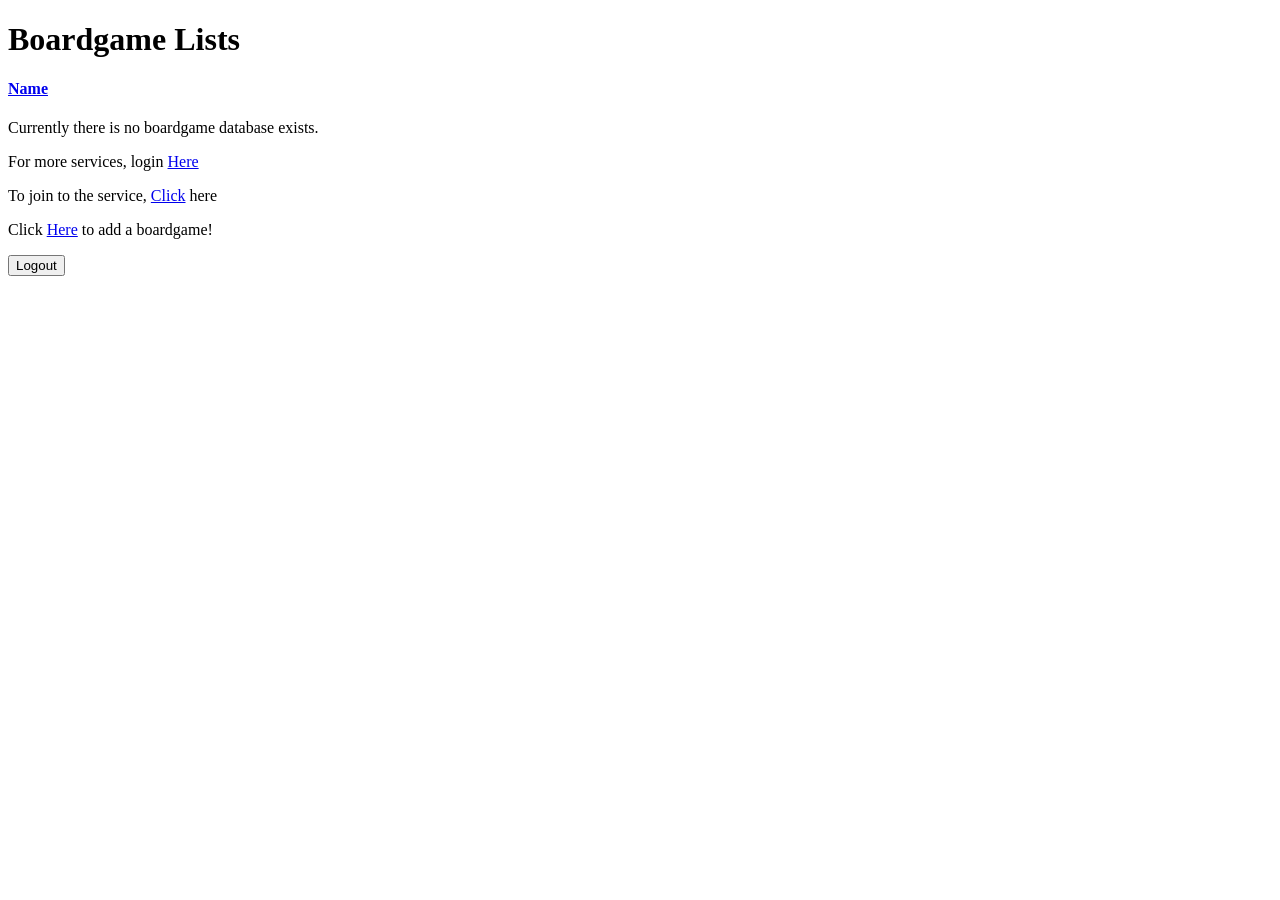
<file: src/main/resources/templates/index.html>
<!DOCTYPE html>
<html lang="en" xmlns:th="http://www.thymeleaf.org"
    xmlns:sec="https://www.thymeleaf.org/thymeleaf-extras-springsecurity5" data-bs-theme="light">


<head th:replace="~{fragments/header.html :: html-head(title='Boardgame Home')}"></head>

<body>
    <nav th:replace="~{fragments/links :: nav.navigation-links}"></nav>

    <main class="container">
        <div class="p-4 p-md-5 mb-4 text-center">
            <div class="container col-md-6">
                <h1>Boardgame Lists</h1>

                <div id="error" class="error pt-3">
                    <div th:if="${userAddedMsg}">
                        <p th:text="${userAddedMsg}"></p>
                    </div>
                </div>

                <div th:unless="${boardgames.empty}" class="py-3 my-3">
                    <div class="list-group d-flex flex-wrap justify-content-center" th:each="boardgame : ${boardgames}">
                        <a href="#" th:href='@{|/${boardgame.id}|}'
                            class="list-group-item list-group-item-action py-3 my-2">
                            <h4 th:text="${boardgame.name}">Name</h4>
                        </a>
                    </div>
                </div>
            </div>

            <div th:if="${boardgames.empty}">
                <p>Currently there is no boardgame database exists.</p>
            </div>

            <div sec:authorize="!hasRole('ROLE_USER')">
                <p class="lead">For more services, login <a href="#" th:href="@{/login}">Here</a></p>
                <p class="lead">To join to the service, <a href="#" th:href="@{/newUser}">Click</a> here</p>
            </div>
            <div sec:authorize="hasRole('ROLE_USER') || hasRole('ROLE_MANAGER')">
                <p class="lead">Click <a href="#" th:href="@{/secured/addBoardGame}">Here</a> to add a boardgame!</p>
                <form action="#" th:action="@{/logout}" method="post">
                    <input type="submit" value="Logout" class="btn btn-primary m-2 pb-2">
                </form>
            </div>
        </div>
    </main>
    <div class="b-example-divider border border-light"></div>

    <div th:insert="~{fragments/links :: div.bottom-links}"></div>
    <div th:replace="~{fragments/footer.html :: page-footer}"></div>
</body>

</html>
</file>
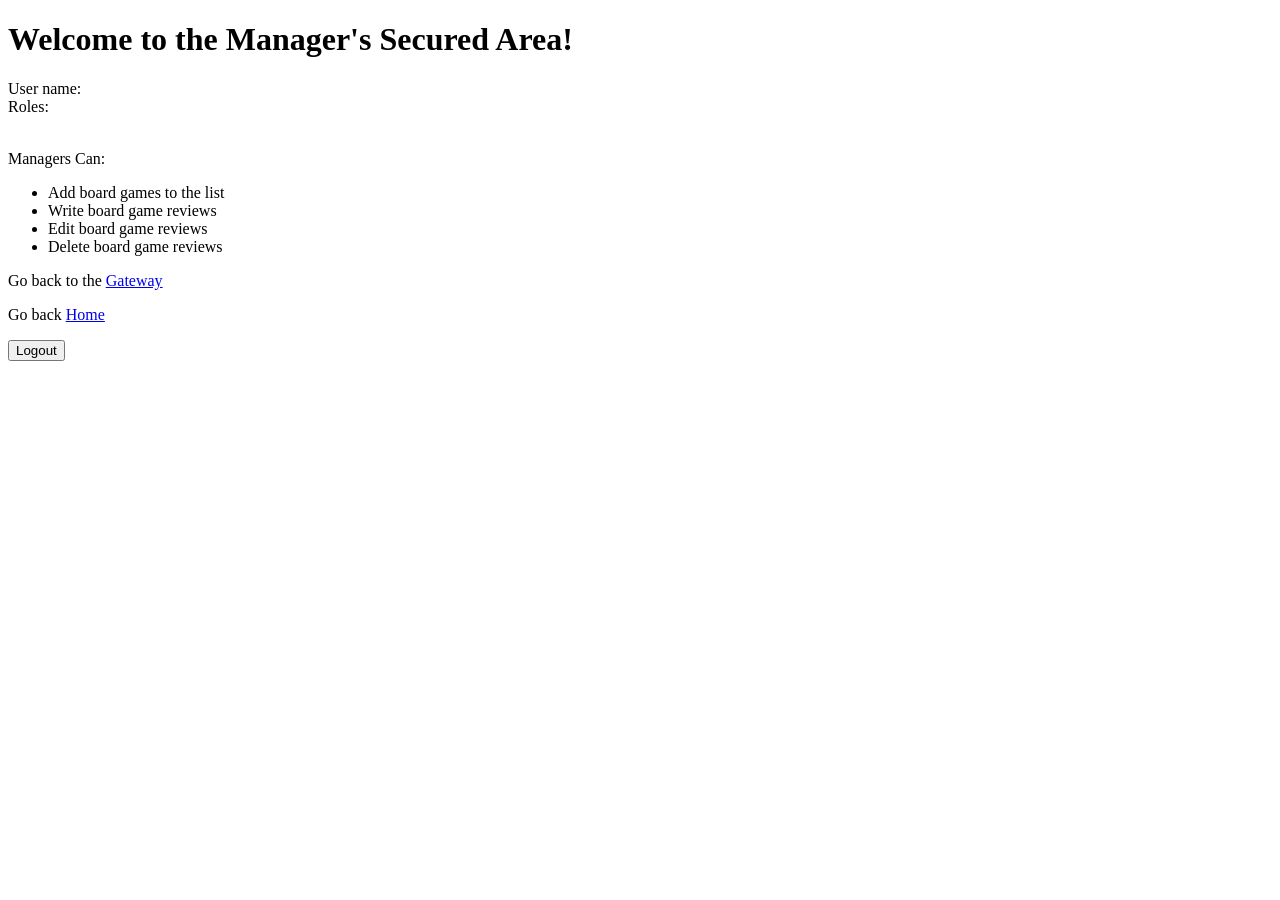
<file: src/main/resources/templates/secured/manager/index.html>
<!DOCTYPE html>
<html xmlns:th="http://www.thymleaf.org">

<head th:replace="~{fragments/header.html :: html-head(title='Managers Secured Area')}"></head>

<body>
    <nav th:replace="~{fragments/links :: nav.navigation-links}"></nav>
    <main class="container">
        <div class="p-4 p-md-5 mb-4 text-center">
            <h1>Welcome to the Manager's Secured Area!</h1>
            <div class="container col-md-6">
                <div class="bg-light border rounded py-3 my-3 ">
                    User name: <span sec:authentication="name"></span>
                    <br>
                    Roles: <span sec:authentication="principal.authorities"></span>
                    <br><br>
                    <p class="lead">Managers Can:</p>
                    <ul class="lead">
                        <li>
                            Add board games to the list
                        </li>
                        <li>
                            Write board game reviews
                        </li>
                        <li>
                            Edit board game reviews
                        </li>
                        <li>
                            Delete board game reviews
                        </li>
                    </ul>
                </div>
                <p class="lead">Go back to the <a href="#" th:href="@{/secured}">Gateway</a></p>
                <p class="lead">Go back <a href="#" th:href="@{/}">Home</a></p>
                <form action="#" th:action="@{/logout}" method="post">
                    <input type="submit" value="Logout" class="btn btn-primary m-2 pb-2">
                </form>
            </div>
        </div>
    </main>
    <div class="b-example-divider border border-light"></div>
    <div th:include="fragments/links :: div.bottom-links"></div>
    <div th:replace="~{fragments/footer.html :: page-footer}"></div>
</body>

</html>
</file>
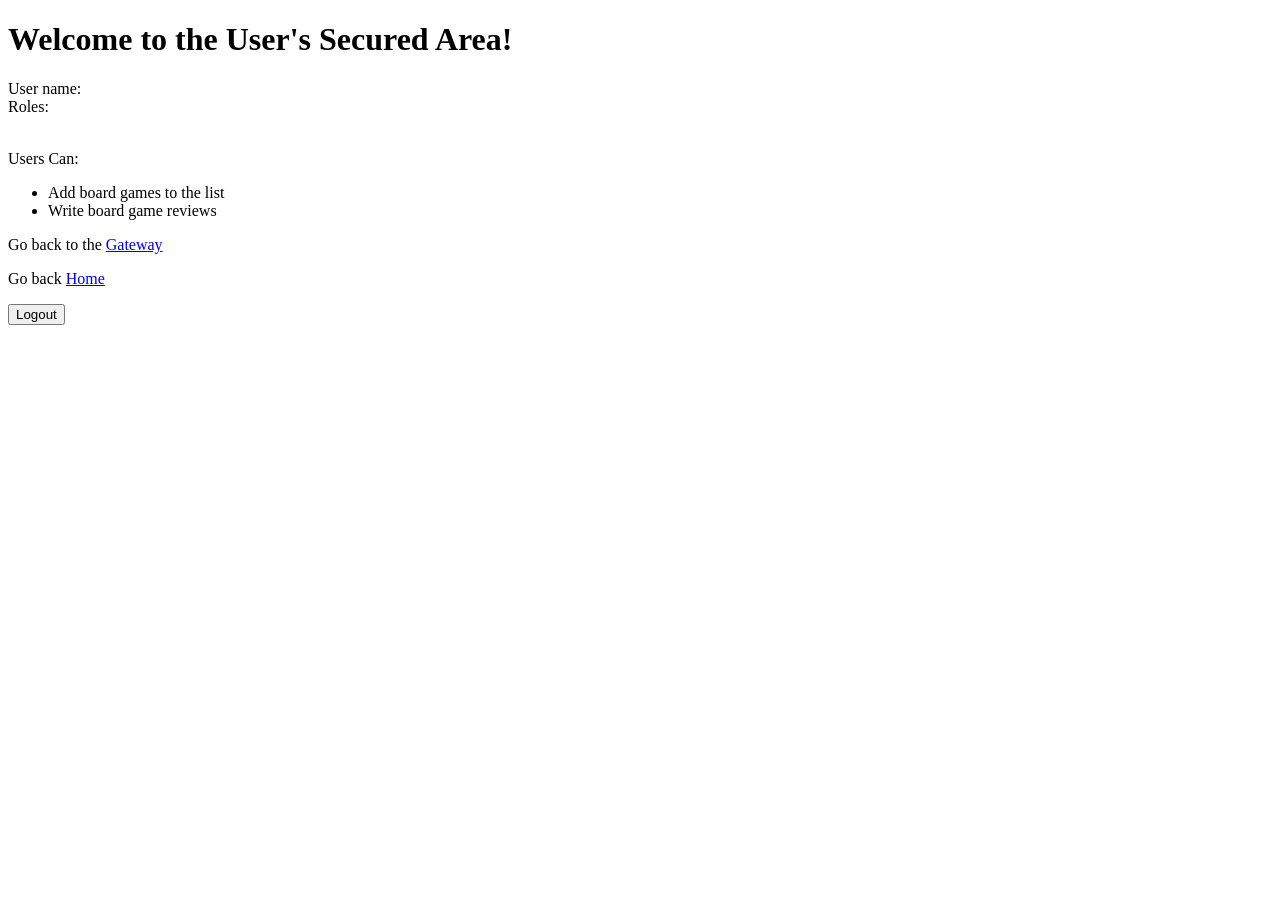
<file: src/main/resources/templates/secured/user/index.html>
<!DOCTYPE html>
<html lang="en" xmlns:th="https://www.thymeleaf.org"
    xmlns:sec="https://www.thymeleaf.org/thymeleaf-extras-springsecurity5">

<head th:replace="~{fragments/header.html :: html-head(title='User Area!')}"></head>

<body>
    <nav th:replace="~{fragments/links :: nav.navigation-links}"></nav>
    <main class="container">
        <div class="p-4 p-md-5 mb-4 text-center">
            <h1>Welcome to the User's Secured Area!</h1>
            <div class="container col-md-6">
                <div class="bg-light border rounded py-3 my-3 ">
                    User name: <span sec:authentication="name"></span>
                    <br>
                    Roles: <span sec:authentication="principal.authorities"></span>
                    <br><br>
                    <p class="lead">Users Can:</p>
                    <ul class="lead">
                        <li>
                            Add board games to the list
                        </li>
                        <li>
                            Write board game reviews
                        </li>
                    </ul>
                </div>
                <p class="lead">Go back to the <a href="#" th:href="@{/secured}">Gateway</a></p>
                <p class="lead">Go back <a href="#" th:href="@{/}">Home</a></p>
                <form action="#" th:action="@{/logout}" method="post">
                    <input type="submit" value="Logout" class="btn btn-primary m-2 pb-2">
                </form>
            </div>
        </div>
    </main>
    <div class="b-example-divider border border-light"></div>
    <div th:include="fragments/links :: div.bottom-links"></div>
    <div th:replace="~{fragments/footer.html :: page-footer}"></div>
</body>

</html>
</file>
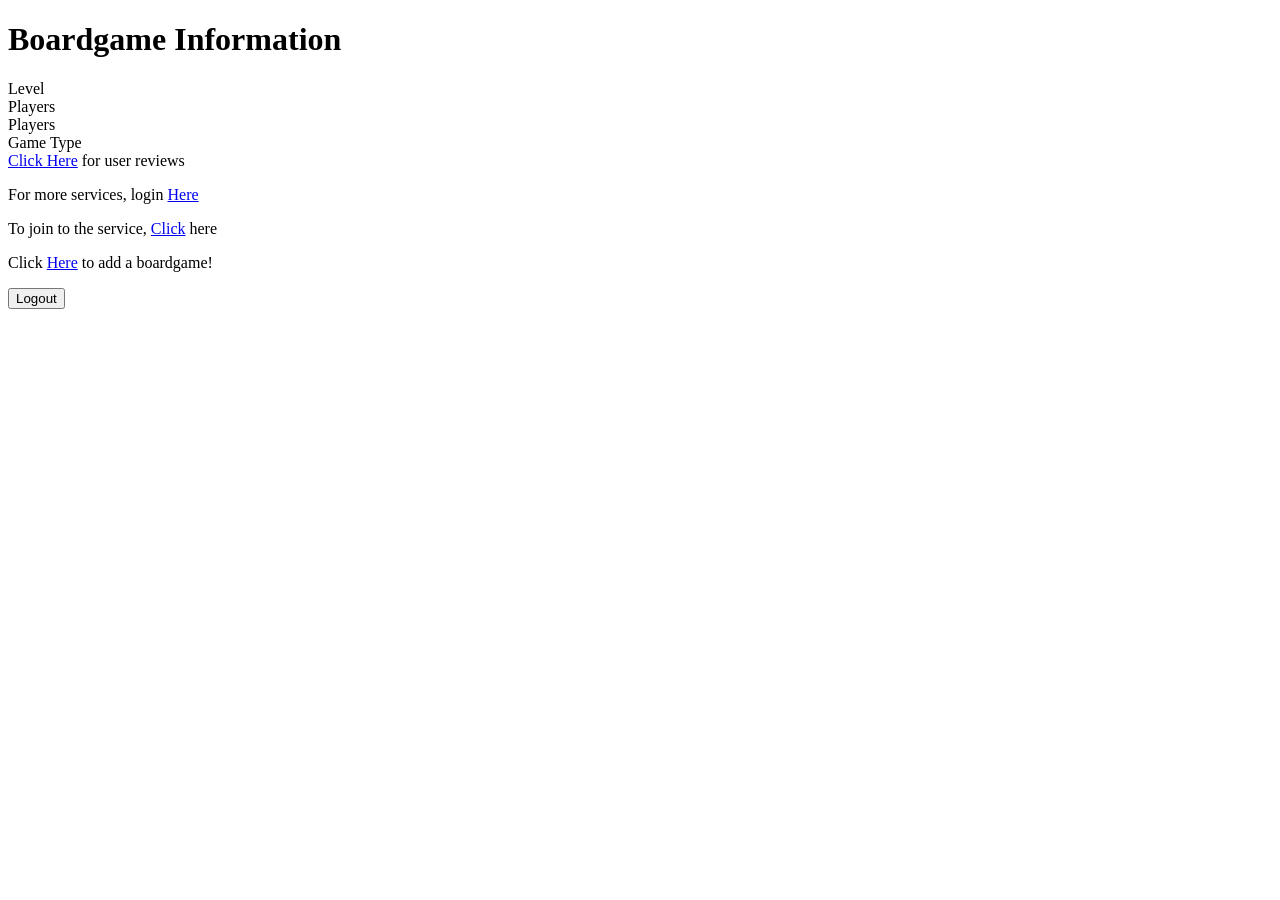
<file: src/main/resources/templates/boardgame.html>
<!DOCTYPE html>
<html lang="en" xmlns:th="http://www.thymeleaf.org">

<head th:replace="~{fragments/header.html :: html-head(title=|${boardgame.name}|)}"></head>

<body>
    <nav th:replace="~{fragments/links :: nav.navigation-links}"></nav>
    <main class="container">
        <div class="p-4 p-md-5 mb-4 text-center">
            <div class="container col-md-6">
                <h1 th:text="|Information of ${boardgame.name}|">Boardgame Information</h1>

                <div class="bg-light border rounded py-3 my-3">
                    <div class="h5 py-3" title="1 - Very easy, 2 - Easy, 3 - Medium, 4 - Difficult, 5 - Very Difficult"
                        th:text="|Game Level: ${boardgame.level}|">Level</div>
                    <div class="h5 py-3" th:unless="${boardgame.maxPlayers} == '+'"
                        th:text="|Players: ${boardgame.minPlayers} - ${boardgame.maxPlayers} people|">Players</div>
                    <div class="h5 py-3" th:if="${boardgame.maxPlayers} == '+'"
                        th:text="|Players: ${boardgame.minPlayers} + Players|">
                        Players
                    </div>
                    <div class="h5 py-3" th:text="|Game Type: ${boardgame.gameType}|">
                        Game Type
                    </div>
                    <div class="h5 py-3"><a href="#" th:href="@{|/${boardgame.id}/reviews|}">Click Here</a> for user
                        reviews</div>
                </div>

                <div sec:authorize="!hasRole('ROLE_USER')">
                    <p class="lead">For more services, login <a href="#" th:href="@{/login}">Here</a></p>
                    <p class="lead">To join to the service, <a href="#" th:href="@{/newUser}">Click</a> here</p>
                </div>
                <div sec:authorize="hasRole('ROLE_USER') || hasRole('ROLE_MANAGER')">
                    <p class="lead">Click <a href="#" th:href="@{/secured/addBoardGame}">Here</a> to add a boardgame!
                    </p>
                    <form action="#" th:action="@{/logout}" method="post">
                        <input type="submit" value="Logout" class="btn btn-primary m-2 pb-2">
                    </form>
                </div>
            </div>
        </div>
    </main>
    <div class="b-example-divider border border-light"></div>
    <div th:include="fragments/links :: div.bottom-links"></div>
    <div th:replace="~{fragments/footer.html :: page-footer}"></div>
</body>

</html>
</file>
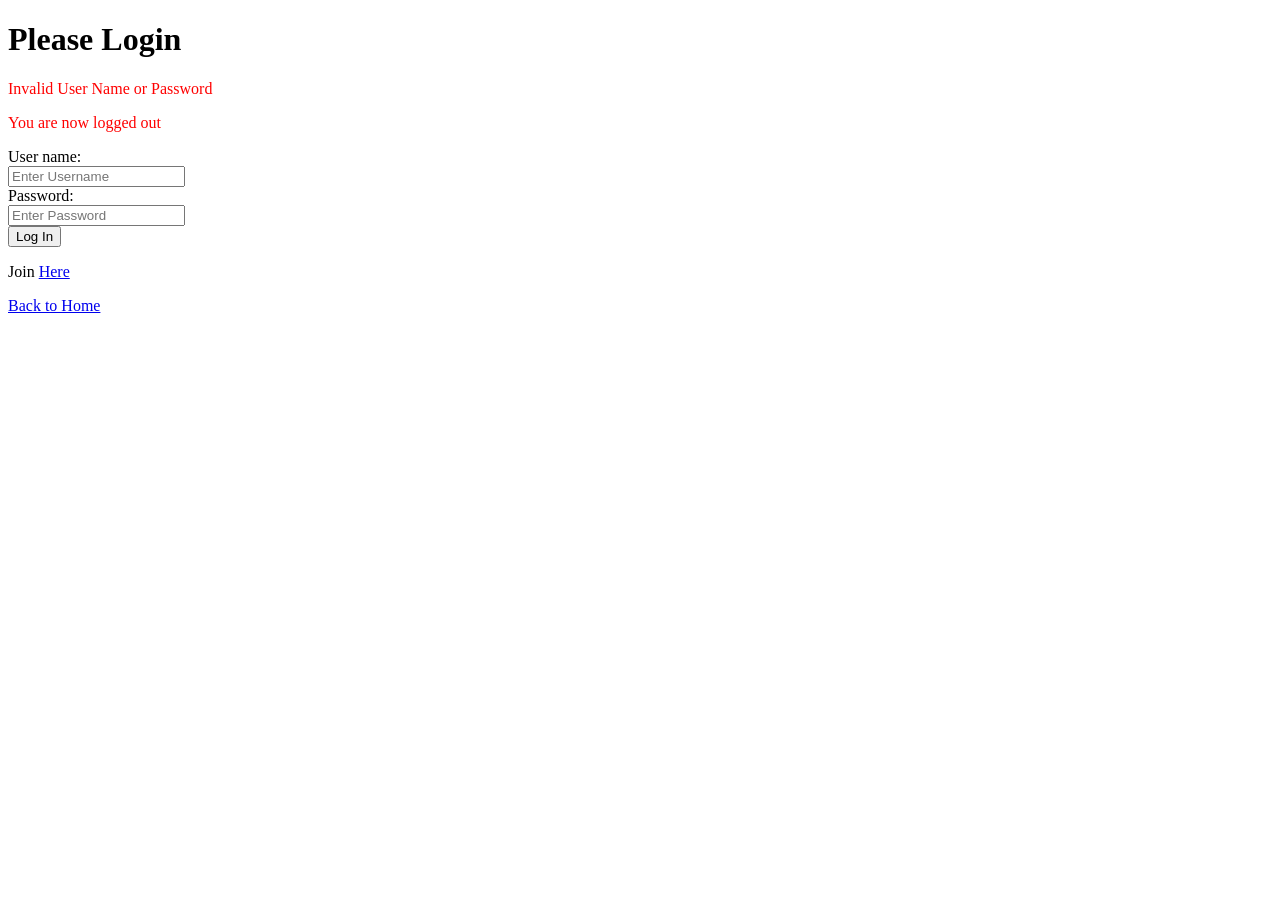
<file: src/main/resources/templates/login.html>
<!DOCTYPE html>
<html xmlns:th="http://www.thymleaf.org">

<head th:replace="~{fragments/header.html :: html-head(title='Log In!')}"></head>

<body>
    <nav th:replace="~{fragments/links :: nav.navigation-links}"></nav>
    <main class="container">
        <div class="p-4 p-md-5 mb-4 text-center">
            <h1 class="my-2 pb-3">Please Login</h1>

            <div th:if="${param.error}" style="color: red;">
                <p>Invalid User Name or Password</p>
            </div>
            <div th:if="${param.logout}" style="color: red;">
                <p>You are now logged out</p>
            </div>

            <form action="#" th:action="@{/login}" method="post">
                <div class="form-group row justify-content-center my-2">
                    <label for="inputUserName" class="col-sm-2 col-form-label">User name:</label>
                    <div class="col-sm-4">
                        <input type="text" name="username" class="form-control" id="inputUserName"
                            placeholder="Enter Username">
                    </div>
                </div>
                <div class="form-group row justify-content-center my-2">
                    <label for="inputPassword" class="col-sm-2 col-form-label">Password:</label>
                    <div class="col-sm-4">
                        <input type="password" name="password" class="form-control" id="inputPassword"
                            placeholder="Enter Password">
                    </div>
                </div>
                <input type="submit" value="Log In" class="btn btn-primary m-2 pb-2">
            </form>

            <div class="container text-center my-2">
                <p class="lead">Join <a href="#" th:href="@{/newUser}"> Here </a></p>
                <p class="lead"><a href="/" th:href="@{/}">Back to Home</a></p>
            </div>

        </div>
    </main>
    <div class="b-example-divider border border-light"></div>
    <div th:insert="~{fragments/links :: div.bottom-links}"></div>
    <div th:replace="~{fragments/footer.html :: page-footer}"></div>
</body>

</html>
</file>
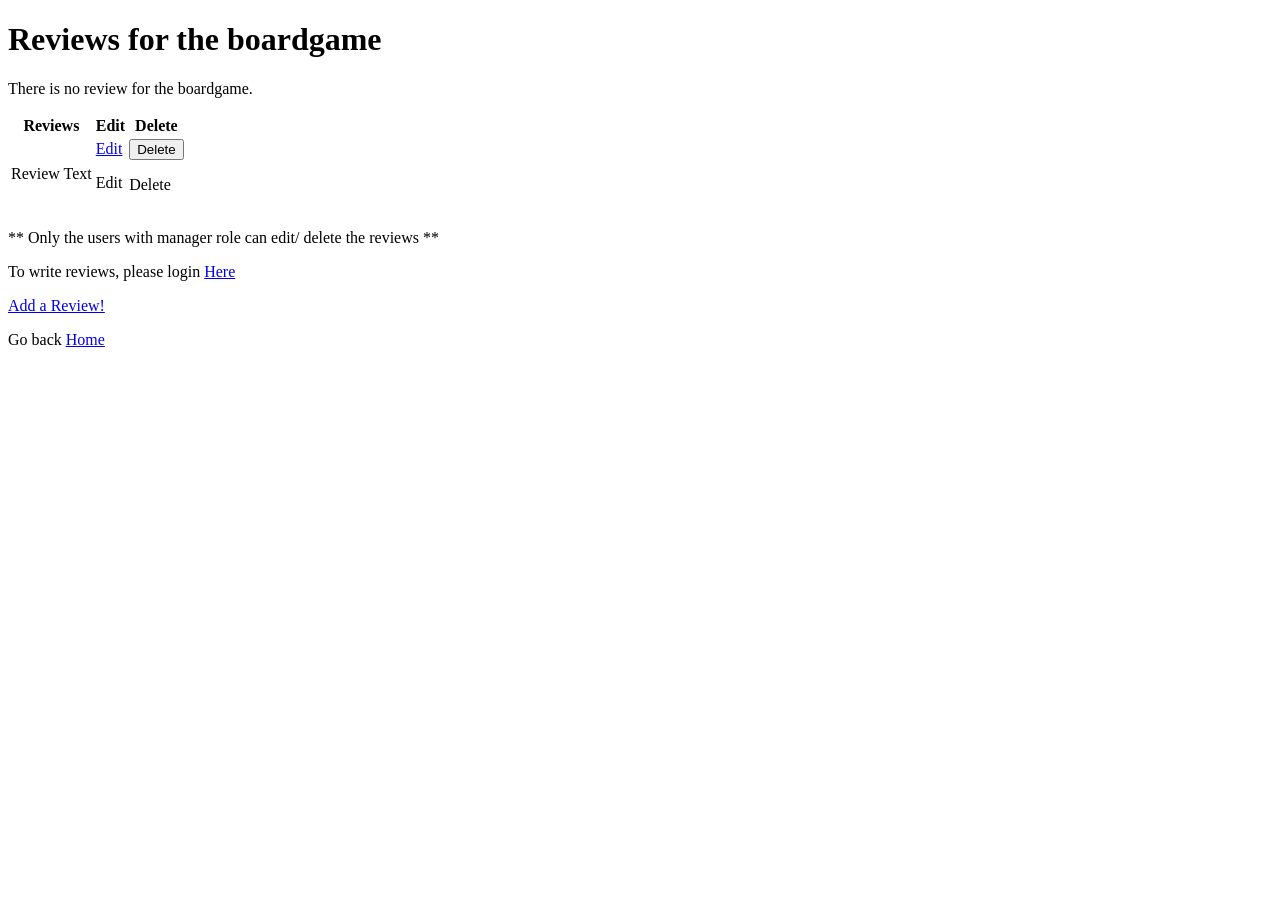
<file: src/main/resources/templates/review.html>
<!DOCTYPE html>
<html lang="en" xmlns:th="http://www.thymeleaf.org">

<head th:replace="~{fragments/header.html :: html-head(title='Boardgame Reviews')}"></head>

<body>
    <nav th:replace="~{fragments/links :: nav.navigation-links}"></nav>
    <main class="container">
        <div class="p-4 p-md-5 mb-4 text-center">
            <h1 th:text="|User Reviews for ${boardgame.name}|">Reviews for the boardgame</h1>

            <div th:unless="${reviews}">
                <p class="lead">There is no review for the boardgame.</p>
            </div>
            <div class="my-3">
                <table class="table" th:if="${reviews}">
                    <thead class="thead-dark">
                        <tr class="bg-dark text-white">
                            <th scope="col">Reviews</th>
                            <th scope="col" title="Only the users with [Manager Role] can edit & delete">Edit</th>
                            <th scope="col" title="Only the users with [Manager Role] can edit & delete">Delete</th>
                        </tr>
                    </thead>
                    <tbody>
                        <tr class="align-middle" th:each="review : ${reviews}">
                            <td th:text="${review.text}">Review Text</td>
                            <td>
                                <a sec:authorize="hasRole('ROLE_MANAGER')" href="#"
                                    th:href="@{|/${boardgame.id}/reviews/${review.id}|}">Edit</a>
                                <p sec:authorize="!hasRole('ROLE_MANAGER')" title="Manager Role required"
                                    class="text-secondary">Edit
                                </p>
                            </td>
                            <td>
                                <form sec:authorize="hasRole('ROLE_MANAGER')"
                                    th:action="@{/deleteReview/{id}(id=${review.id})}"
                                    method="post" class="d-inline">
                                    <button type="submit" class="btn btn-link p-0">Delete</button>
                                </form>
                                <p sec:authorize="!hasRole('ROLE_MANAGER')" title="Manager Role required"
                                    class="text-secondary">
                                    Delete</p>
                            </td>
                        </tr>
                    </tbody>
                </table>
            </div>
            <div sec:authorize="!hasRole('ROLE_MANAGER')" th:if="${reviews}">
                <p class="lead">** Only the users with manager role can edit/ delete the reviews **</p>
            </div>
            <div sec:authorize="!hasRole('ROLE_USER')">
                <p class="lead">To write reviews, please login <a href="#" th:href="@{/secured}">Here</a></p>
            </div>
            <div sec:authorize="hasRole('ROLE_USER')">
                <p class="lead"><a href="#" th:href="@{/secured/addReview/}+${boardgame.id}">Add a Review!</a></p>
            </div>
            <div class="container text-center my-2">
                <p class="lead">Go back <a href="#" th:href="@{/}">Home</a></p>
            </div>
        </div>
    </main>
    <div class="b-example-divider border border-light"></div>
    <div th:include="fragments/links :: div.bottom-links"></div>
    <div th:replace="~{fragments/footer.html :: page-footer}"></div>
</body>

</html>
</file>
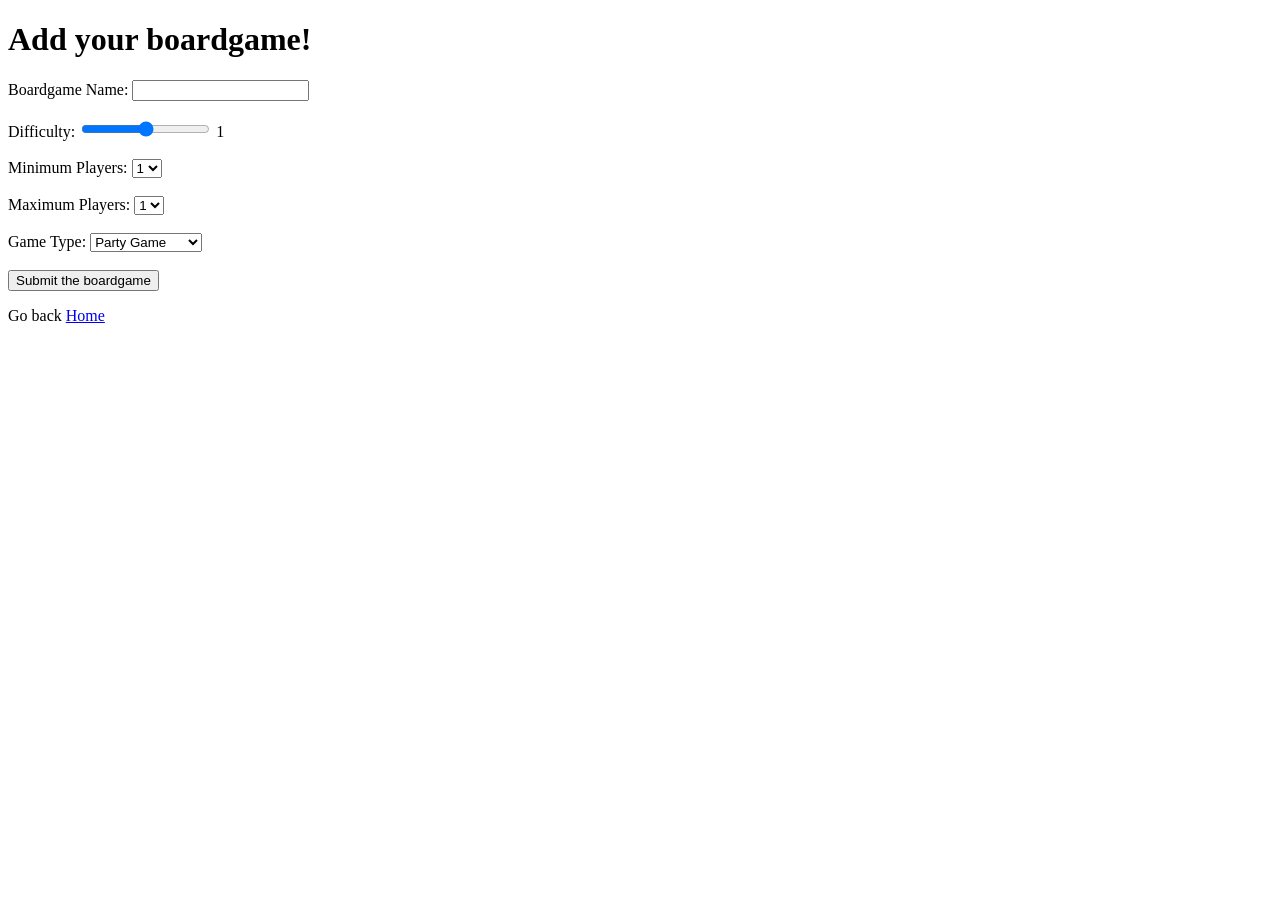
<file: src/main/resources/templates/secured/addBoardGame.html>
<!DOCTYPE html>
<html lang="en" xmlns:th="http://www.thymeleaf.org">

<head th:replace="~{fragments/header.html :: html-head(title='Add a Board Game')}"></head>

<body>
    <nav th:replace="~{fragments/links :: nav.navigation-links}"></nav>
    <main class="container">
        <div class="p-4 p-md-5 mb-4 text-center">
            <div class="container col-md-6">
                <h1>Add your boardgame!</h1>
                <div class="bg-light border rounded py-3 my-3">
                    <div id="error-boardgame" class="error-boardgame"></div>

                    <form action="#" th:action="@{/boardgameAdded}" method="POST" th:object="${boardgame}"
                        onsubmit="return verifyBoardGame()">
                        Boardgame Name: <input type="text" name="name" th:field="*{name}">
                        <br><br>
                        <span
                            title="1 - very easy, 2 - easy, 3 - medium, 4 - difficult, 5 - very difficult">Difficulty:</span>
                        <input type="range" name="level" min="1" max="5" step="1" th:field="*{level}" id="myRange"
                            oninput="this.nextElementSibling.value = this.value">
                        <output>1</output>
                        <br><br>
                        Minimum Players:
                        <select id="minPlayers" name="minPlayers" th:field="*{minPlayers}">
                            <option value="1">1</option>
                            <option value="2">2</option>
                            <option value="3">3</option>
                            <option value="4">4</option>
                            <option value="5">5</option>
                        </select>
                        <br><br>
                        Maximum Players:
                        <select id="maxPlayers" name="maxPlayers" th:field="*{maxPlayers}">
                            <option value="1">1</option>
                            <option value="2">2</option>
                            <option value="3">3</option>
                            <option value="4">4</option>
                            <option value="5">5</option>
                            <option value="6">6</option>
                            <option value="7">7</option>
                            <option value="8">8</option>
                            <option value="9">9</option>
                            <option value="+">+</option>
                        </select>
                        <br><br>
                        Game Type:
                        <select id="gameType" name="gameType" th:field="*{gameType}">
                            <option value="Party Game">Party Game</option>
                            <option value="Trivia Game">Trivia Game</option>
                            <option value="Strategy Game">Strategy Game</option>
                        </select>
                        <br><br>
                        <input type="submit" value="Submit the boardgame" class="btn btn-primary m-2 pb-2">
                    </form>
                </div>
                <p class="lead">Go back <a href="#" th:href="@{/}">Home</a></p>
            </div>
        </div>
    </main>
    <div class="b-example-divider border border-light"></div>
    <div th:include="fragments/links :: div.bottom-links"></div>
    <div th:replace="~{fragments/footer.html :: page-footer}"></div>
</body>

</html>
</file>
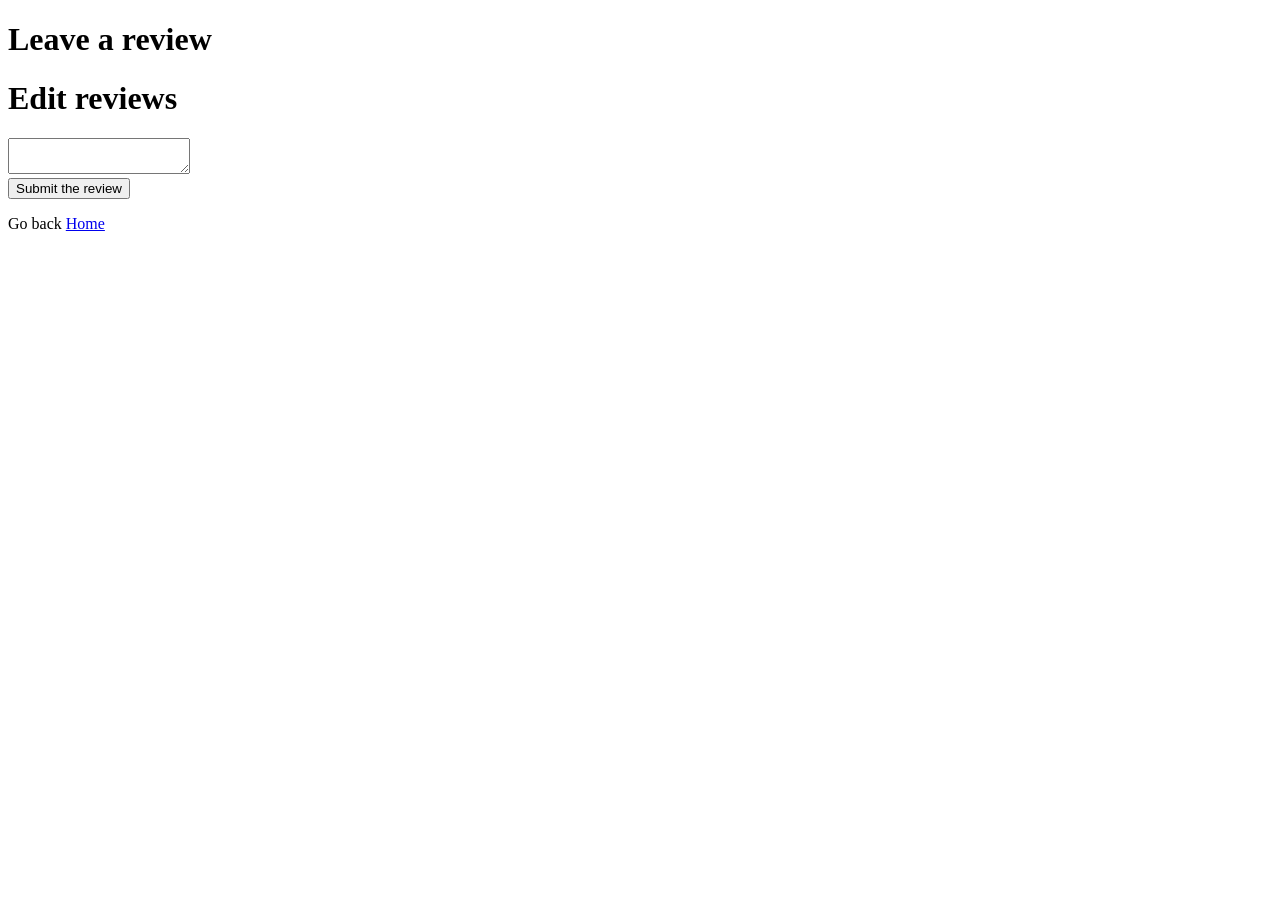
<file: src/main/resources/templates/secured/addReview.html>
<!DOCTYPE html>
<html lang="en" xmlns:th="http://www.thymeleaf.org">

<head th:replace="~{fragments/header.html :: html-head(title='Your boardgame Reviews')}"></head>

<body>
    <nav th:replace="~{fragments/links :: nav.navigation-links}"></nav>
    <main class="container">
        <div class="p-4 p-md-5 mb-4 text-center">
            <h1 th:unless="${review.id}" th:text="|Leave a review for ${boardgame.name}|">Leave a review</h1>
            <h1 th:if="${review.id}" th:text="|Edit reviews for ${boardgame.name}|">Edit reviews</h1>

            <form action="#" th:action="@{/reviewAdded}" method="POST" th:object="${review}">
                <div th:if="${review.id}">
                    <input type="hidden" name="id" th:field="*{id}">
                </div>
                <textarea name="text" th:field="*{text}"></textarea>
                <input type="hidden" name="gameId" th:value="${boardgame.id}">
                <br>
                <input type="submit" value="Submit the review" class="btn btn-primary m-2 pb-2">
            </form>

            <p class="lead">Go back <a href="#" th:href="@{/}">Home</a></p>
        </div>
    </main>
    <div class="b-example-divider border border-light"></div>
    <div th:insert="~{fragments/links :: div.bottom-links}"></div>
    <div th:replace="~{fragments/footer.html :: page-footer}"></div>
</body>

</html>
</file>
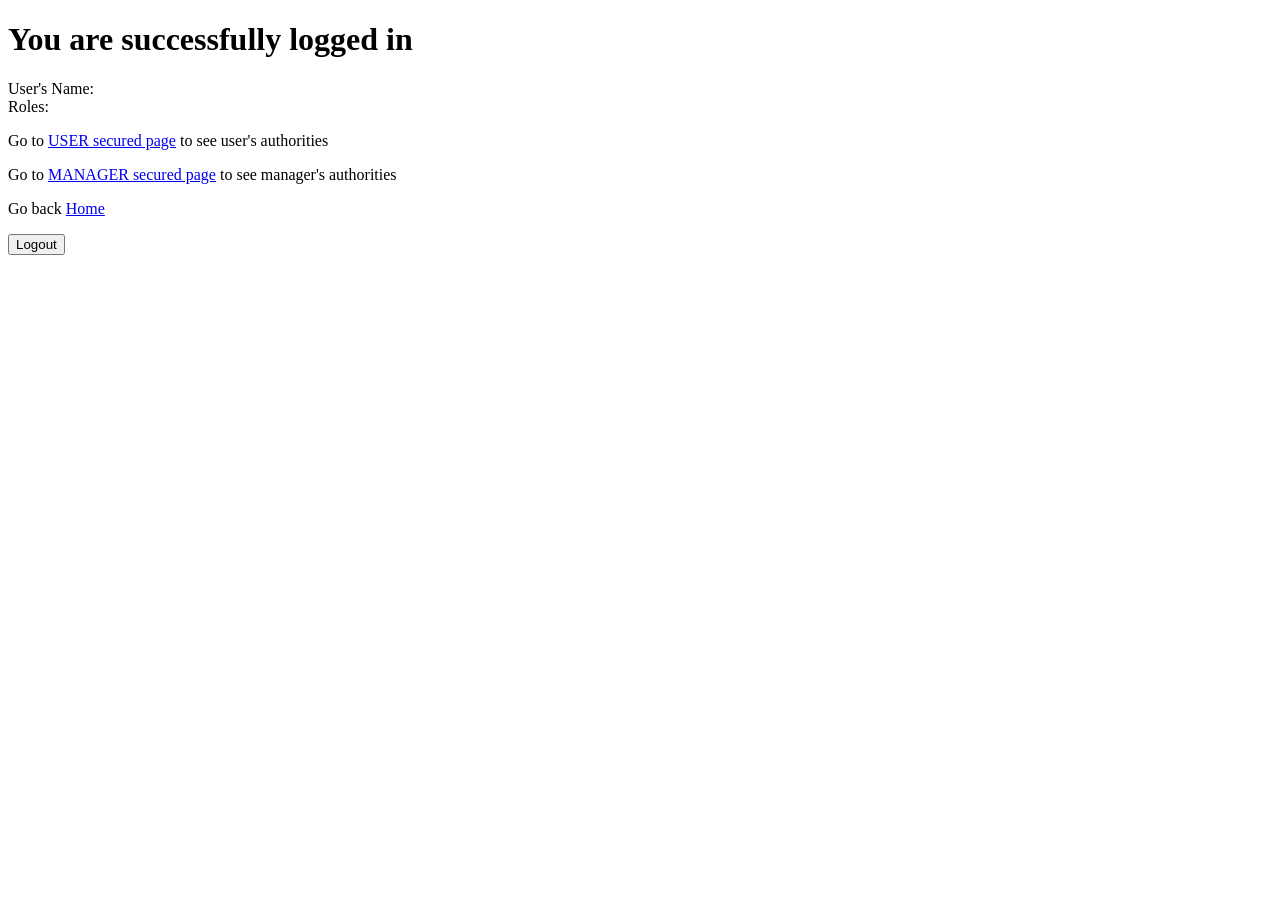
<file: src/main/resources/templates/secured/gateway.html>
<!DOCTYPE html>
<html lang="en" xmlns:th="https://www.thymeleaf.org"
    xmlns:sec="https://www.thymeleaf.org/thymeleaf-extras-springsecurity5">

<head th:replace="~{fragments/header.html :: html-head(title='Secured Section!')}"></head>

<body>
    <nav th:replace="~{fragments/links :: nav.navigation-links}"></nav>
    <main class="container">
        <div class="p-4 p-md-5 mb-4 text-center">
            <div class="container col-md-6">
                <h1>You are successfully logged in</h1>
                <div class="bg-light border rounded py-3 my-3">
                    <div th:if="${message}" class="error">
                        <p th:text="${message}"></p>
                    </div>
                    User's Name: <span sec:authentication="name"></span><br>
                    Roles: <span sec:authentication="principal.authorities"></span><br>
                </div>

                <div sec:authorize="hasRole('ROLE_USER')">
                    <p>Go to <a href="#" th:href="@{/user}">USER secured page</a> to see user's authorities
                    </p>
                </div>
                <div sec:authorize="hasRole('ROLE_MANAGER')">
                    <p>Go to <a href="#" th:href="@{/manager}">MANAGER secured page</a> to see manager's
                        authorities</p>
                </div>

                <p>Go back <a href="#" th:href="@{/}">Home</a></p>

                <form action="#" th:action="@{/logout}" method="post">
                    <input type="submit" value="Logout" class="btn btn-primary m-2 pb-2">
                </form>
            </div>
        </div>
    </main>
    <div class="b-example-divider border border-light"></div>
    <div th:include="fragments/links :: div.bottom-links"></div>
    <div th:replace="~{fragments/footer.html :: page-footer}"></div>
</body>

</html>
</file>
